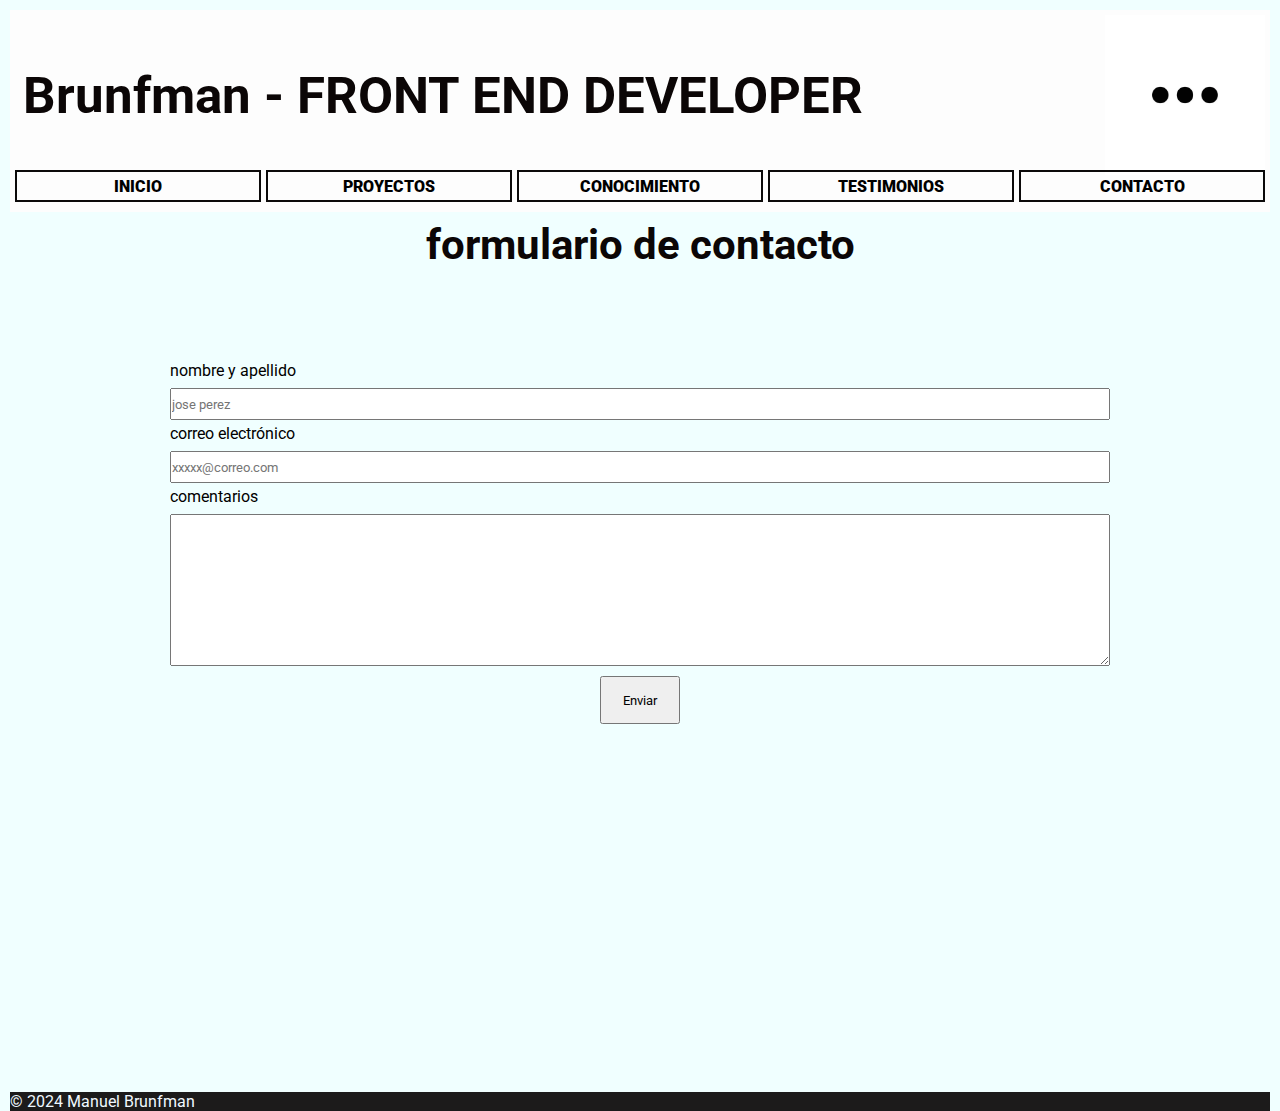
<file: pages/contacto.html>
<!DOCTYPE html>
<html lang="es">

<head>
    <meta charset="UTF-8">
    <meta name="viewport" content="width=device-width, initial-scale=1.0">
    <title>Contacto - Manuel Brunfman | Front-End Developer</title>
    <meta name="description" content="Contacta a Manuel Brunfman, desarrollador front-end. Estoy disponible para proyectos y colaboraciones. ¡Hablemos sobre cómo puedo ayudarte con tu próximo proyecto web!" />
    
    <!-- Open Graph / Facebook -->
    <meta property="og:type" content="website" />
    <meta property="og:url" content="https://tu-sitio-web.com/contacto.html" />
    <meta property="og:title" content="Contacto - Manuel Brunfman | Front-End Developer" />
    <meta property="og:description" content="Contacta a Manuel Brunfman, desarrollador front-end. Estoy disponible para proyectos y colaboraciones. ¡Hablemos sobre cómo puedo ayudarte con tu próximo proyecto web!" />
    <meta property="og:image" content="https://tu-sitio-web.com/img/imagen-og.png" />

    <!-- Twitter -->
    <meta property="twitter:card" content="summary_large_image" />
    <meta property="twitter:url" content="https://tu-sitio-web.com/contacto.html" />
    <meta property="twitter:title" content="Contacto - Manuel Brunfman | Front-End Developer" />
    <meta property="twitter:description" content="Contacta a Manuel Brunfman, desarrollador front-end. Estoy disponible para proyectos y colaboraciones. ¡Hablemos sobre cómo puedo ayudarte con tu próximo proyecto web!" />
    <meta property="twitter:image" content="https://tu-sitio-web.com/img/imagen-twitter.png" />

    <!-- Favicon -->
    <link rel="icon" href="https://tu-sitio-web.com/favicon.ico" type="image/x-icon" />

    <!-- CSS -->
    <link rel="stylesheet" href="../css/style.css">
</head>

<body>

    <!-- Encabezado -->
    <header>
        <div class="h1-logo-contenedor">
            <h1>Brunfman - FRONT END DEVELOPER</h1>
            <img class="header-logo" src="../img/imagen-logo.webp" alt="logo">
        </div>
        <nav class="nav-bar">
            <ul>
                <a href="../index.html">
                    <li>INICIO</li>
                </a>
                <a href="proyectos.html">
                    <li>PROYECTOS</li>
                </a>
                <a href="expriencia-y-conocimiento.html">
                    <li>CONOCIMIENTO</li>
                </a>
                <a href="testimonios-y-resenas.html">
                    <li>TESTIMONIOS</li>
                </a>
                <a href="contacto.html">
                    <li>CONTACTO</li>
                </a>
            </ul>

        </nav>

    </header>

    
        <main>

            <h2> formulario de contacto</h2>

            <form class="contacto-form contenedor-formulario" action="form.php" method="POST">
                <div class="label-input-form">
                    <label for="name"> nombre y apellido</label>
                    <input type="text" name="name" id="name" placeholder="jose perez">
                </div>
                <div class="label-input-form">
                    <label for="email"> correo electrónico </label>
                    <input type="text" name="email" id="email" placeholder="xxxxx@correo.com">
                </div>
                <div class="label-input-form">
                    <label for="text-area"> comentarios </label>
                    <textarea name="text-area" id="" cols="30" rows="10"></textarea>
                </div>

                <div>
                    

                    <input class="botton-form-comtacto" type="submit" value="Enviar">

                </div>

            </form>
        </main> 
  

    <footer>
        <p>&copy; 2024 Manuel Brunfman</p>
    </footer>


</body>




</html>
</file>
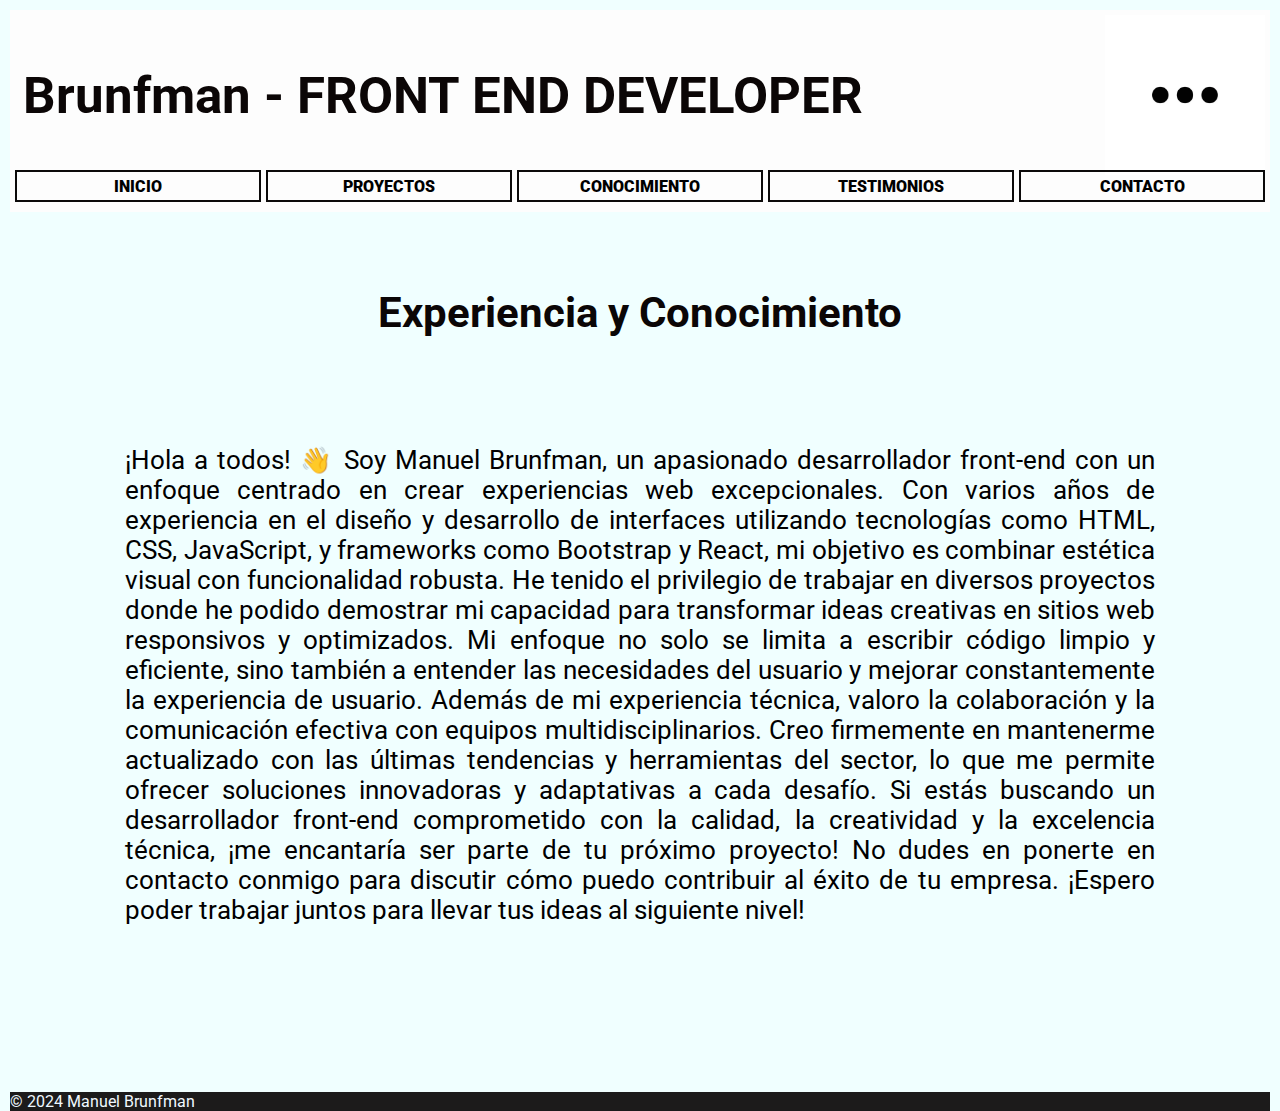
<file: pages/expriencia-y-conocimiento.html>
<!DOCTYPE html>
<html lang="es">

<head>
    <meta charset="UTF-8">
    <meta name="viewport" content="width=device-width, initial-scale=1.0">
    <title>Conocimiento - Manuel Brunfman | Front-End Developer</title>
    <meta name="description" content="Descubre las habilidades y experiencia de Manuel Brunfman, desarrollador front-end. Aprende sobre mis conocimientos en HTML, CSS, JavaScript, SASS, Bootstrap y más." />
    
    <!-- Open Graph / Facebook -->
    <meta property="og:type" content="website" />
    <meta property="og:url" content="https://tu-sitio-web.com/expriencia-y-conocimiento.html" />
    <meta property="og:title" content="Conocimiento - Manuel Brunfman | Front-End Developer" />
    <meta property="og:description" content="Descubre las habilidades y experiencia de Manuel Brunfman, desarrollador front-end. Aprende sobre mis conocimientos en HTML, CSS, JavaScript, SASS, Bootstrap y más." />
    <meta property="og:image" content="https://tu-sitio-web.com/img/imagen-og.png" />

    <!-- Twitter -->
    <meta property="twitter:card" content="summary_large_image" />
    <meta property="twitter:url" content="https://tu-sitio-web.com/expriencia-y-conocimiento.html" />
    <meta property="twitter:title" content="Conocimiento - Manuel Brunfman | Front-End Developer" />
    <meta property="twitter:description" content="Descubre las habilidades y experiencia de Manuel Brunfman, desarrollador front-end. Aprende sobre mis conocimientos en HTML, CSS, JavaScript, SASS, Bootstrap y más." />
    <meta property="twitter:image" content="https://tu-sitio-web.com/img/imagen-twitter.png" />

    <!-- Favicon -->
    <link rel="icon" href="https://tu-sitio-web.com/favicon.ico" type="image/x-icon" />

    <!-- CSS -->
    <link rel="stylesheet" href="../css/style.css">
</head>

<body>

    <!-- Encabezado -->
    <header>
        <div class="h1-logo-contenedor">
            <h1>Brunfman - FRONT END DEVELOPER</h1>
            <img class="header-logo" src="../img/imagen-logo.webp" alt="logo">
        </div>
        <nav class="nav-bar">
            <ul>
                <a href="../index.html">
                    <li>INICIO</li>
                </a>
                <a href="proyectos.html">
                    <li>PROYECTOS</li>
                </a>
                <a href="expriencia-y-conocimiento.html">
                    <li>CONOCIMIENTO</li>
                </a>
                <a href="testimonios-y-resenas.html">
                    <li>TESTIMONIOS</li>
                </a>
                <a href="contacto.html">
                    <li>CONTACTO</li>
                </a>
            </ul>

        </nav>

    </header>
    <main class="experiencia-contenedor">

        <h2>Experiencia y Conocimiento</h2>

        <div class="experiencia-parrafo">
            <p>¡Hola a todos! 👋 Soy Manuel Brunfman, un apasionado desarrollador front-end con un enfoque centrado en crear
                experiencias web excepcionales. Con varios años de experiencia en el diseño y desarrollo de interfaces
                utilizando tecnologías como HTML, CSS, JavaScript, y frameworks como Bootstrap y React, mi objetivo es
                combinar estética visual con funcionalidad robusta.

                He tenido el privilegio de trabajar en diversos proyectos donde he podido demostrar mi capacidad para
                transformar ideas creativas en sitios web responsivos y optimizados. Mi enfoque no solo se limita a
                escribir código limpio y eficiente, sino también a entender las necesidades del usuario y mejorar
                constantemente la experiencia de usuario.

                Además de mi experiencia técnica, valoro la colaboración y la comunicación efectiva con equipos
                multidisciplinarios. Creo firmemente en mantenerme actualizado con las últimas tendencias y herramientas
                del sector, lo que me permite ofrecer soluciones innovadoras y adaptativas a cada desafío.

                Si estás buscando un desarrollador front-end comprometido con la calidad, la creatividad y la excelencia
                técnica, ¡me encantaría ser parte de tu próximo proyecto! No dudes en ponerte en contacto conmigo para
                discutir cómo puedo contribuir al éxito de tu empresa.

                ¡Espero poder trabajar juntos para llevar tus ideas al siguiente nivel!
            </p>
        </div>
    </main>
    <!-- Footer -->
<footer>
    <p>&copy; 2024 Manuel Brunfman</p>
</footer>


</body>


</html>
</file>
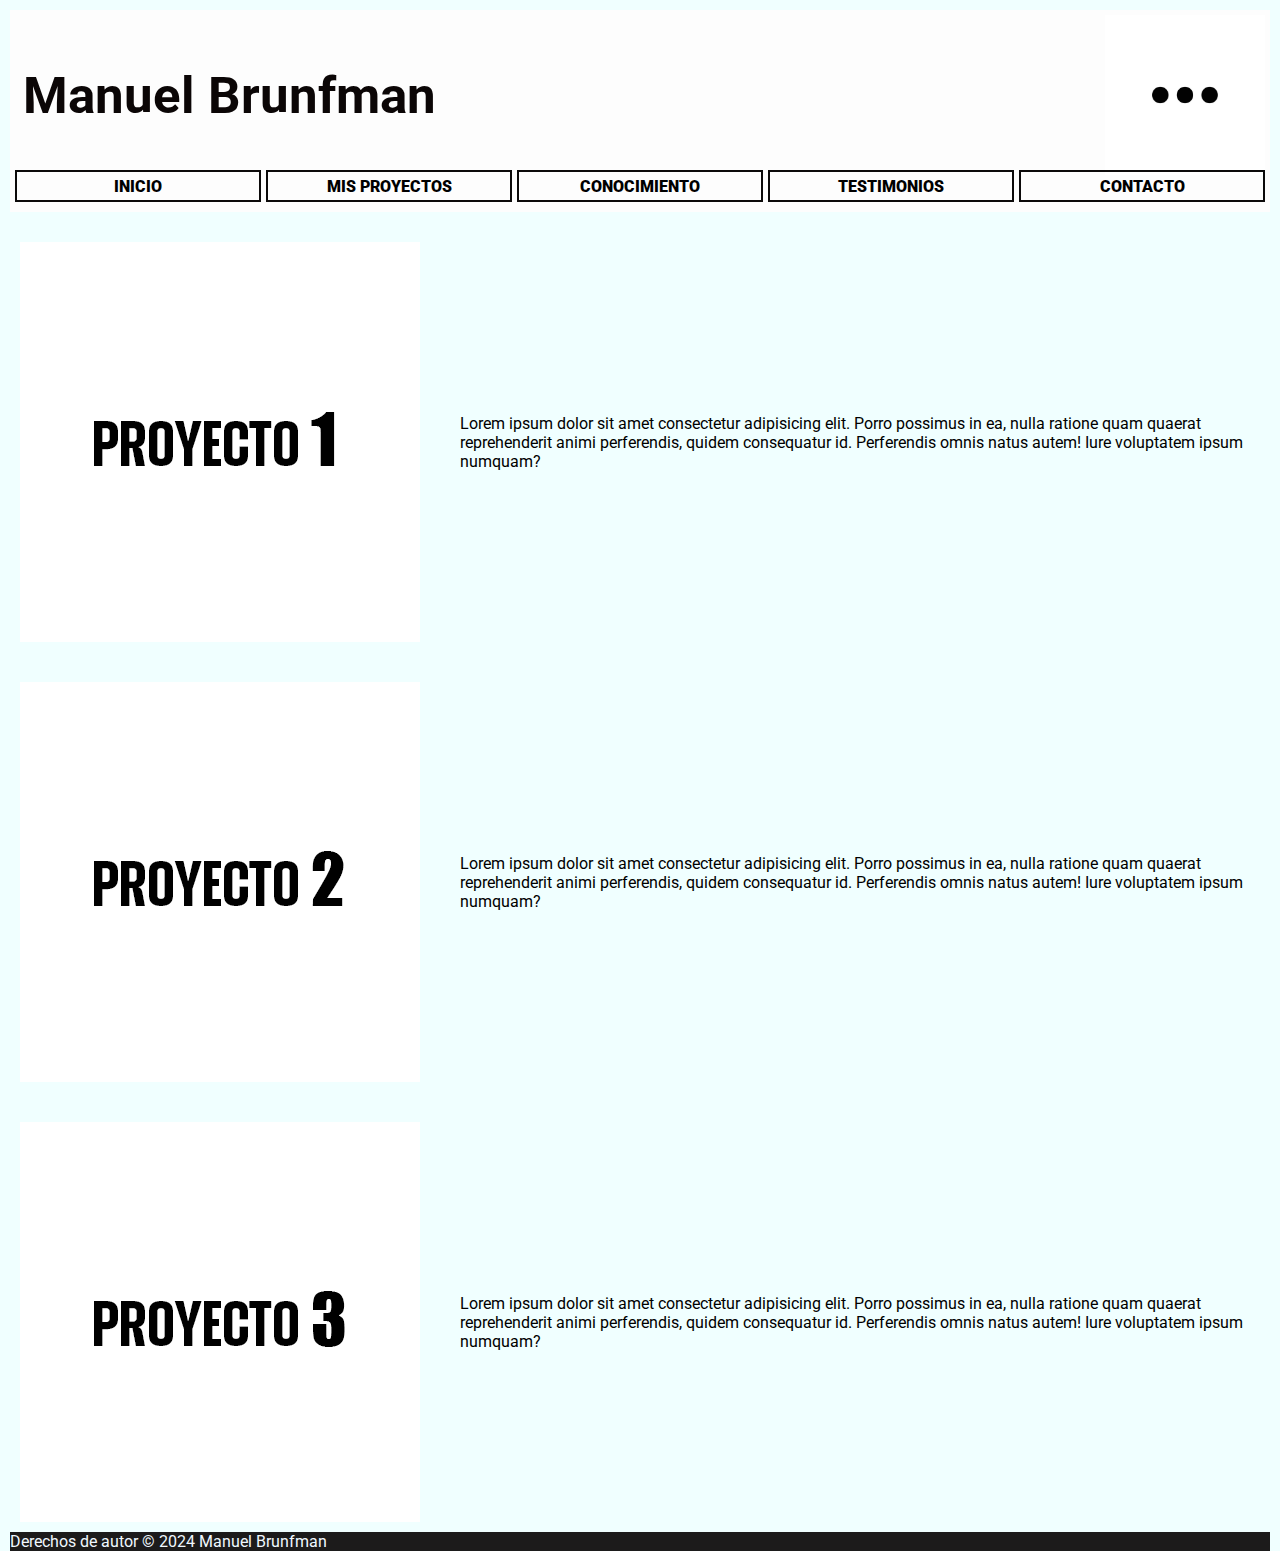
<file: pages/mis-proyectos.html>
<!DOCTYPE html>
<html lang="en">

<head>
    <meta charset="UTF-8">
    <meta name="viewport" content="width=device-width, initial-scale=1.0">
    <title>Manuel Brunfman proyectos</title>
    <link rel="stylesheet" href="../css/style.css">
</head>

<body>



    <!-- Encabezado -->
    <header>
        <div class="h1-logo-contenedor">
            <h1> Manuel Brunfman</h1>
            <img class="header-logo" src="../img/imagen-logo.jpg" alt="logo">
        </div>
        <nav class="nav-bar">
            <ul>
                <a href="../index.html">
                    <li>INICIO</li>
                </a>
                <a href="mis-proyectos.html">
                    <li>MIS PROYECTOS</li>
                </a>
                <a href="expriencia-y-conocimiento.html">
                    <li>CONOCIMIENTO</li>
                </a>
                <a href="testimonios-y-resenas.html">
                    <li>TESTIMONIOS</li>
                </a>
                <a href="contacto.html">
                    <li>CONTACTO</li>
                </a>
            </ul>

        </nav>

    </header>

    <body>
        <!-- Contenido principal-->
        <main>
            <section class="card-contenedor-row">
                <img class="card-imagen-row" src="../img/proyecto1.png">
                <p class="card-parrafo">Lorem ipsum dolor sit amet consectetur adipisicing elit. Porro possimus in ea,
                    nulla ratione quam
                    quaerat
                    reprehenderit animi perferendis, quidem consequatur id. Perferendis omnis natus autem! Iure
                    voluptatem
                    ipsum numquam?</p>




                <img class="card-imagen-row" src="../img/proyecto2.png">
                <p class="card-parrafo">Lorem ipsum dolor sit amet consectetur adipisicing elit. Porro possimus in ea,
                    nulla ratione quam
                    quaerat
                    reprehenderit animi perferendis, quidem consequatur id. Perferendis omnis natus autem! Iure
                    voluptatem
                    ipsum numquam?</p>





                <img class="card-imagen-row" src="../img/proyecto3.png">
                <p class="card-parrafo">Lorem ipsum dolor sit amet consectetur adipisicing elit. Porro possimus in ea,
                    nulla ratione quam
                    quaerat
                    reprehenderit animi perferendis, quidem consequatur id. Perferendis omnis natus autem! Iure
                    voluptatem
                    ipsum numquam?</p>




            </section>
        </main>



        <!-- footer -->
        <footer>
            <p>Derechos de autor &copy; 2024 Manuel Brunfman</p>
        </footer>

    </body>



</html>
</file>
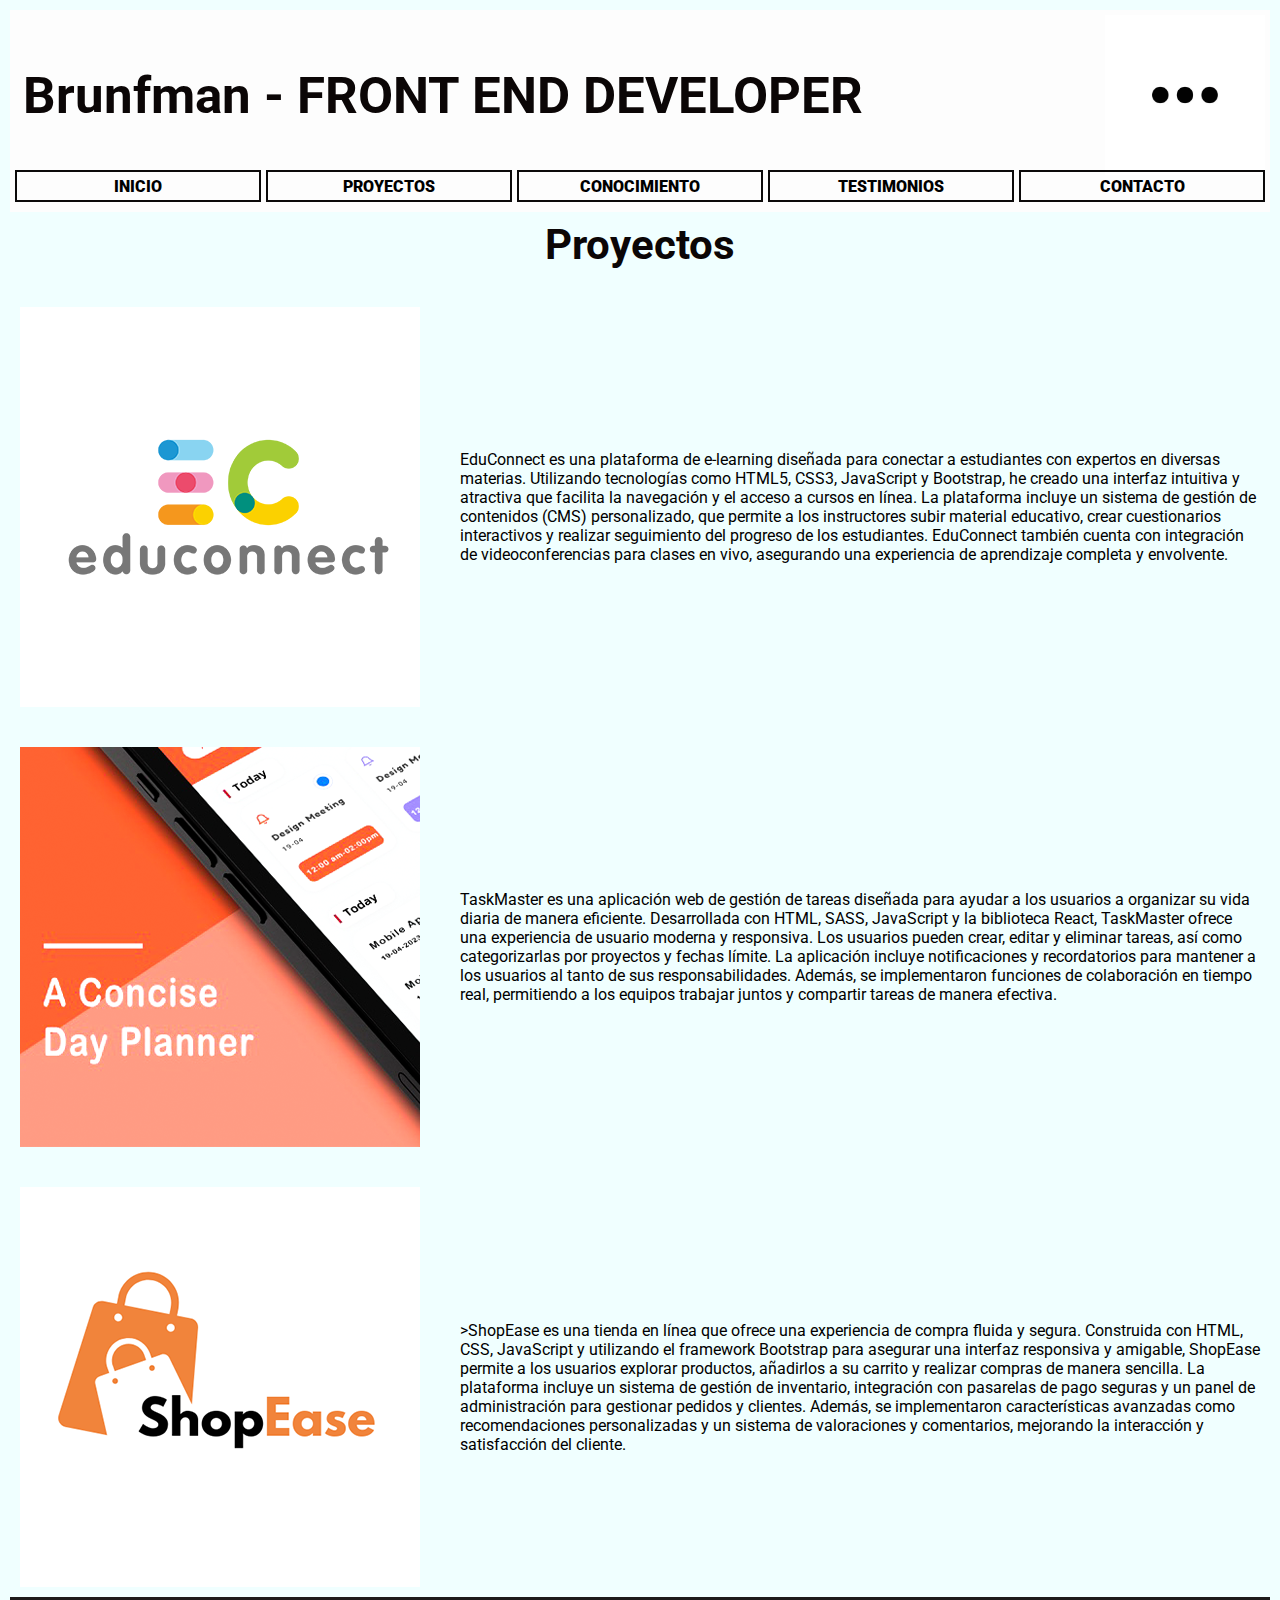
<file: pages/proyectos.html>
<!DOCTYPE html>
<html lang="es">

<head>
    <meta charset="UTF-8">
    <meta name="viewport" content="width=device-width, initial-scale=1.0">
    <title>Proyectos - Manuel Brunfman | Front-End Developer</title>
    <meta name="description" content="Explora los proyectos de Manuel Brunfman, desarrollador front-end. Descubre cómo utilizo HTML, CSS, JavaScript y frameworks para crear sitios web funcionales y atractivos." />
    
    <!-- Open Graph / Facebook -->
    <meta property="og:type" content="website" />
    <meta property="og:url" content="https://tu-sitio-web.com/proyectos.html" />
    <meta property="og:title" content="Proyectos - Manuel Brunfman | Front-End Developer" />
    <meta property="og:description" content="Explora los proyectos de Manuel Brunfman, desarrollador front-end. Descubre cómo utilizo HTML, CSS, JavaScript y frameworks para crear sitios web funcionales y atractivos." />
    <meta property="og:image" content="https://tu-sitio-web.com/img/imagen-og.png" />

    <!-- Twitter -->
    <meta property="twitter:card" content="summary_large_image" />
    <meta property="twitter:url" content="https://tu-sitio-web.com/proyectos.html" />
    <meta property="twitter:title" content="Proyectos - Manuel Brunfman | Front-End Developer" />
    <meta property="twitter:description" content="Explora los proyectos de Manuel Brunfman, desarrollador front-end. Descubre cómo utilizo HTML, CSS, JavaScript y frameworks para crear sitios web funcionales y atractivos." />
    <meta property="twitter:image" content="https://tu-sitio-web.com/img/imagen-twitter.png" />

    <!-- Favicon -->
    <link rel="icon" href="https://tu-sitio-web.com/favicon.ico" type="image/x-icon" />

    <!-- CSS -->
    <link rel="stylesheet" href="../css/style.css">
</head>

<body>



    <!-- Encabezado -->
    <header>
        <div class="h1-logo-contenedor">
            <h1>Brunfman - FRONT END DEVELOPER</h1>
            <img class="header-logo" src="../img/imagen-logo.webp" alt="logo">
        </div>
        <nav class="nav-bar">
            <ul>
                <a href="../index.html">
                    <li>INICIO</li>
                </a>
                <a href="proyectos.html">
                    <li>PROYECTOS</li>
                </a>
                <a href="expriencia-y-conocimiento.html">
                    <li>CONOCIMIENTO</li>
                </a>
                <a href="testimonios-y-resenas.html">
                    <li>TESTIMONIOS</li>
                </a>
                <a href="contacto.html">
                    <li>CONTACTO</li>
                </a>
            </ul>

        </nav>

    </header>

    <body>
        <!-- Contenido principal-->
        <main>

            <h2>Proyectos</h2>


            <section class="card-contenedor-row">
                <img class="card-imagen-row" src="../img/proyecto1.webp">
                <p class="card-parrafo">EduConnect es una plataforma de e-learning diseñada para
                    conectar a estudiantes con expertos en diversas materias. Utilizando tecnologías como HTML5,
                    CSS3, JavaScript y Bootstrap, he creado una interfaz intuitiva y atractiva que facilita la
                    navegación y el acceso a cursos en línea. La plataforma incluye un sistema de gestión de
                    contenidos (CMS) personalizado, que permite a los instructores subir material educativo, crear
                    cuestionarios interactivos y realizar seguimiento del progreso de los estudiantes. EduConnect
                    también cuenta con integración de videoconferencias para clases en vivo, asegurando una
                    experiencia de aprendizaje completa y envolvente.</p>




                <img class="card-imagen-row" src="../img/proyecto2.webp">
                <p class="card-parrafo">TaskMaster es una aplicación web de gestión de tareas
                    diseñada para ayudar a los usuarios a organizar su vida diaria de manera eficiente. Desarrollada
                    con HTML, SASS, JavaScript y la biblioteca React, TaskMaster ofrece una experiencia de usuario
                    moderna y responsiva. Los usuarios pueden crear, editar y eliminar tareas, así como
                    categorizarlas por proyectos y fechas límite. La aplicación incluye notificaciones y
                    recordatorios para mantener a los usuarios al tanto de sus responsabilidades. Además, se
                    implementaron funciones de colaboración en tiempo real, permitiendo a los equipos trabajar
                    juntos y compartir tareas de manera efectiva.</p>





                <img class="card-imagen-row" src="../img/proyecto3.webp">
                <p class="card-parrafo">>ShopEase es una tienda en línea que ofrece una experiencia de
                    compra fluida y segura. Construida con HTML, CSS, JavaScript y utilizando el framework Bootstrap
                    para asegurar una interfaz responsiva y amigable, ShopEase permite a los usuarios explorar
                    productos, añadirlos a su carrito y realizar compras de manera sencilla. La plataforma incluye
                    un sistema de gestión de inventario, integración con pasarelas de pago seguras y un panel de
                    administración para gestionar pedidos y clientes. Además, se implementaron características
                    avanzadas como recomendaciones personalizadas y un sistema de valoraciones y comentarios,
                    mejorando la interacción y satisfacción del cliente.</p>




            </section>
        </main>



        <!-- footer -->
        <footer>
            <p>&copy; 2024 Manuel Brunfman</p>
        </footer>

    </body>



</html>
</file>
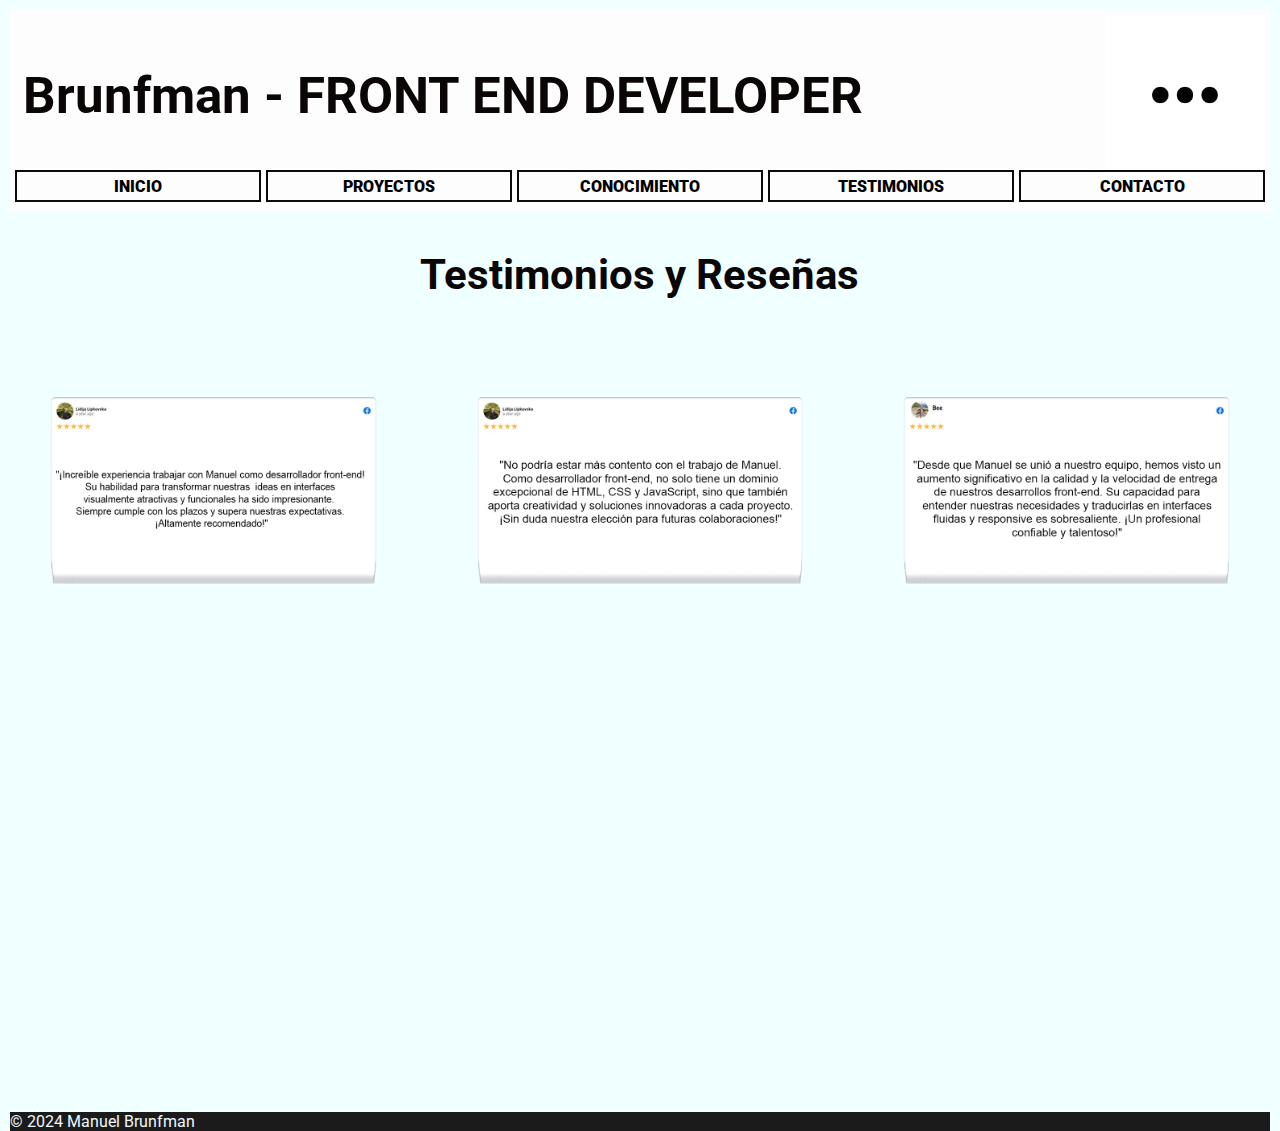
<file: pages/testimonios-y-resenas.html>
<!DOCTYPE html>
<html lang="es">

<head>
    <meta charset="UTF-8">
    <meta name="viewport" content="width=device-width, initial-scale=1.0">
    <title>Testimonios - Manuel Brunfman | Front-End Developer</title>
    <meta name="description" content="Lee las opiniones y testimonios sobre el trabajo de Manuel Brunfman, desarrollador front-end. Descubre cómo he ayudado a clientes y colaboradores con mis habilidades técnicas." />
    
    <!-- Open Graph / Facebook -->
    <meta property="og:type" content="website" />
    <meta property="og:url" content="https://tu-sitio-web.com/testimonios-y-resenas.html" />
    <meta property="og:title" content="Testimonios - Manuel Brunfman | Front-End Developer" />
    <meta property="og:description" content="Lee las opiniones y testimonios sobre el trabajo de Manuel Brunfman, desarrollador front-end. Descubre cómo he ayudado a clientes y colaboradores con mis habilidades técnicas." />
    <meta property="og:image" content="https://tu-sitio-web.com/img/imagen-og.png" />

    <!-- Twitter -->
    <meta property="twitter:card" content="summary_large_image" />
    <meta property="twitter:url" content="https://tu-sitio-web.com/testimonios-y-resenas.html" />
    <meta property="twitter:title" content="Testimonios - Manuel Brunfman | Front-End Developer" />
    <meta property="twitter:description" content="Lee las opiniones y testimonios sobre el trabajo de Manuel Brunfman, desarrollador front-end. Descubre cómo he ayudado a clientes y colaboradores con mis habilidades técnicas." />
    <meta property="twitter:image" content="https://tu-sitio-web.com/img/imagen-twitter.png" />

    <!-- Favicon -->
    <link rel="icon" href="https://tu-sitio-web.com/favicon.ico" type="image/x-icon" />

    <!-- CSS -->
    <link rel="stylesheet" href="../css/style.css">
</head>

<body>

    <!-- Encabezado -->

    <!-- Encabezado -->
    <header>
        <div class="h1-logo-contenedor">
            <h1>Brunfman - FRONT END DEVELOPER</h1>
            <img class="header-logo" src="../img/imagen-logo.webp" alt="logo">
        </div>
        <nav class="nav-bar">
            <ul>
                <a href="../index.html">
                    <li>INICIO</li>
                </a>
                <a href="proyectos.html">
                    <li>PROYECTOS</li>
                </a>
                <a href="expriencia-y-conocimiento.html">
                    <li>CONOCIMIENTO</li>
                </a>
                <a href="testimonios-y-resenas.html">
                    <li>TESTIMONIOS</li>
                </a>
                <a href="contacto.html">
                    <li>CONTACTO</li>
                </a>
            </ul>

        </nav>

    </header>

    <!-- Contenido Principal -->

    <main>

        <section class="card-contenedor-column">
            <h2 class="h2-card-column">Testimonios y Reseñas</h2>

            <img class="card-imagen-column" src="../img/comentario facebook 1.webp" alt="comentario de facebook">
            <img class="card-imagen-column" src="../img/comentario facebook 2.webp" alt="comentario de facebook">
            <img class="card-imagen-column" src="../img/comentario facebook 3.webp" alt="comentario de facebook">



        </section>
    </main>

    <!-- footer -->

    <footer>
        <p>&copy; 2024 Manuel Brunfman</p>
    </footer>

</body>

</html>
</file>
<file: css/style.css>
/*variables colores*/
/*variables fuentes*/
/*mixin*/
/*receteo css*/
@import url("https://fonts.googleapis.com/css2?family=Roboto:ital,wght@0,100;0,300;0,400;0,500;0,700;0,900;1,100;1,300;1,400;1,500;1,700;1,900&display=swap");
* {
  box-sizing: border-box;
  margin: 0;
  padding: 0;
  font-family: "Roboto", sans-serif;
}

main {
  min-height: 100%;
}

ul,
ol {
  list-style: none;
}

a {
  text-decoration: none;
  color: #000000;
}

h2 {
  font-size: clamp(1.5rem, 2vw + 1rem, 3rem);
  color: #0b0606;
  font-weight: bold;
  padding: 8px;
  text-align: center;
}

h1 {
  font-size: 4vw;
  color: #0b0606;
  font-weight: bold;
  padding: 8px;
  text-align: start;
}

body {
  width: 100%;
  height: 100vh;
  padding: 10px;
  background-color: hsl(180, 100%, 97%);
  font-family: "Roboto", sans-serif;
}

header {
  display: grid;
  grid-template-rows: repeat(2, auto);
  background-color: rgb(253, 253, 253);
  padding: 5px;
}

.h1-logo-contenedor {
  display: flex;
  justify-content: space-between;
  align-items: center;
}
.h1-logo-contenedor img {
  width: 2vw;
  min-width: 3rem;
}

@media (min-width: 768px) {
  header .h1-logo-contenedor img {
    width: 10rem;
  }
}
footer {
  background-color: #1c1b1b;
  bottom: 0;
}
footer p {
  color: aliceblue;
}

.nav-bar ul {
  display: grid;
  gap: 5px;
}
.nav-bar li {
  width: 100%;
  height: 2rem;
  display: flex;
  flex-direction: column;
  justify-content: space-around;
  align-items: center;
  border: 2px solid #0c0a0a;
  transition: transform 2.5s ease;
  transition: background-color 0.3s ease, color 0.3s ease;
  font-weight: 900;
}
.nav-bar li:hover {
  background-color: #0c0a0a;
  color: aliceblue;
  transform: scale(1.05);
}

@media (min-width: 768px) {
  .nav-bar ul {
    display: grid;
    grid-template-columns: repeat(5, 1fr);
    transform: translateY(-5px);
  }
}
.card-contenedor-column .card-imagen-column {
  width: 100%;
}
.card-contenedor-column .card-parrafo-column {
  padding: 20px 0px;
}

@media (min-width: 768px) {
  .card-contenedor-column {
    display: grid;
    grid-template-columns: repeat(3, 1fr);
    margin-top: 20px;
    display: grid;
    gap: 40px;
    padding: 10px;
  }
  .card-contenedor-column .h2-card-column {
    grid-column: 1/4;
    padding-bottom: 5px;
  }
  .card-contenedor-column .card-parrafo {
    padding: 20px 0px;
  }
}
.card-contenedor-row .card-imagen-row {
  width: 100%;
}
.card-contenedor-row .card-parrafo {
  padding: 20px 0px;
}

@media (min-width: 768px) {
  .card-contenedor-row {
    display: grid;
    grid-template-columns: repeat(2, auto);
    margin-top: 20px;
    display: grid;
    gap: 40px;
    padding: 10px;
  }
  .card-contenedor-row .h2-card-row {
    grid-column: 1/4;
    padding-bottom: 5px;
  }
  .card-contenedor-row .card-imagen-row {
    width: 25rem;
  }
  .card-contenedor-row .card-parrafo {
    padding: 20px 0px;
    display: flex;
    flex-direction: column;
    justify-content: space-around;
    align-items: center;
  }
}
/*SECCION VISION - MOTIVACION*/
.index-vision-motivacion-contenedor {
  margin: 0px;
  height: 38.125rem;
}
.index-vision-motivacion-contenedor .vision-motivacion-video-parrafo-contenedor {
  position: relative;
  height: 35rem;
}
.index-vision-motivacion-contenedor .vision-motivacion-video-parrafo-contenedor .video-vision-motivacion {
  width: 100%;
  position: absolute;
  height: 35rem;
  width: 100%;
  object-fit: cover;
  overflow: hidden;
}
.index-vision-motivacion-contenedor .vision-motivacion-video-parrafo-contenedor .overlay {
  position: absolute;
  width: 100%;
  height: 100%;
  background-color: rgba(0, 0, 0, 0.7);
  z-index: 5;
}
.index-vision-motivacion-contenedor .vision-motivacion-video-parrafo-contenedor .parrafo-vision-motivacion {
  position: absolute;
  width: 100%;
  height: 100%;
  display: flex;
  flex-direction: column;
  justify-content: center;
  align-items: center;
  z-index: 10;
  color: #110e0e;
  padding: 30px;
  font-size: clamp(0.8rem, 4.5vw, 1.5rem);
  top: 0;
  color: whitesmoke;
  text-align: center;
}

/*SECCION MIS-PROYECTOS*/
.index-mis-proyectos-contenedor .index-imagenes-mis-proyectos {
  width: 100%;
}
.index-mis-proyectos-contenedor .index-misproyectos-parrafos {
  text-align: center;
  padding: 20px 0px;
}

@media (min-width: 768px) {
  /*SECCION VISION - MOTIVACION*/
  .index-vision-motivacion-contenedor {
    margin-top: 25px;
    height: 56.82vw;
  }
  .index-vision-motivacion-contenedor .vision-motivacion-video-parrafo-contenedor {
    width: 100%;
    height: 100%;
    position: relative;
    padding-bottom: 0%;
    height: 51.99vw;
  }
  .index-vision-motivacion-contenedor .vision-motivacion-video-parrafo-contenedor .video-vision-motivacion {
    width: 100%;
    height: 100%;
    position: absolute;
  }
  .index-vision-motivacion-contenedor .vision-motivacion-video-parrafo-contenedor .parrafo-vision-motivacion {
    position: absolute;
    width: 100%;
    height: 100%;
    display: flex;
    flex-direction: column;
    justify-content: center;
    align-items: center;
    z-index: 10;
    padding: 100px;
    font-size: 3vw;
  }
  /*SECCION MIS-PROYECTOS*/
  .index-mis-proyectos-contenedor {
    display: grid;
    grid-template-columns: repeat(3, 1fr);
    margin-top: 20px;
    display: grid;
    gap: 40px;
    padding: 10px;
  }
  .index-mis-proyectos-contenedor h2 {
    grid-column: 1/4;
  }
  .index-mis-proyectos-contenedor .index-misproyectos-parrafos {
    padding: 20px 0px;
  }
}
.contenedor-formulario {
  width: auto;
  height: 100%;
  padding: 50px;
  display: flex;
  flex-direction: column;
  justify-content: center;
  align-items: center;
}

.contacto-form {
  width: 100%;
  height: 100%;
}
.contacto-form .label-input-form {
  display: grid;
  grid-template-rows: repeat(2, auto);
  display: grid;
  gap: 8px;
  margin-top: 4px;
  width: 100%;
}
.contacto-form .label-input-form input {
  width: 100%;
  height: 2rem;
}
.contacto-form .botton-form-comtacto {
  margin-top: 10px;
  width: 5rem;
  height: 3rem;
}

@media (min-width: 768px) {
  .contenedor-formulario {
    width: 100%;
    height: 100%;
    padding: 5rem 10rem;
  }
  .label-input-form {
    display: grid;
    grid-template-rows: repeat(2, auto);
    display: grid;
    gap: 8px;
    margin-top: 4px;
  }
}
.experiencia-contenedor {
  padding: 15px;
  width: 100%;
}
.experiencia-contenedor .experiencia-parrafo {
  padding: 40px;
  text-align: justify;
}

@media (min-width: 768px) {
  .experiencia-contenedor {
    padding: 15px;
    display: flex;
    flex-direction: column;
    justify-content: center;
    align-items: center;
    width: 100%;
  }
  .experiencia-contenedor .experiencia-parrafo {
    padding: 100px;
    text-align: justify;
    width: 100%;
    height: 100%;
    font-size: 2vw;
  }
}

/*# sourceMappingURL=style.css.map */
</file>
